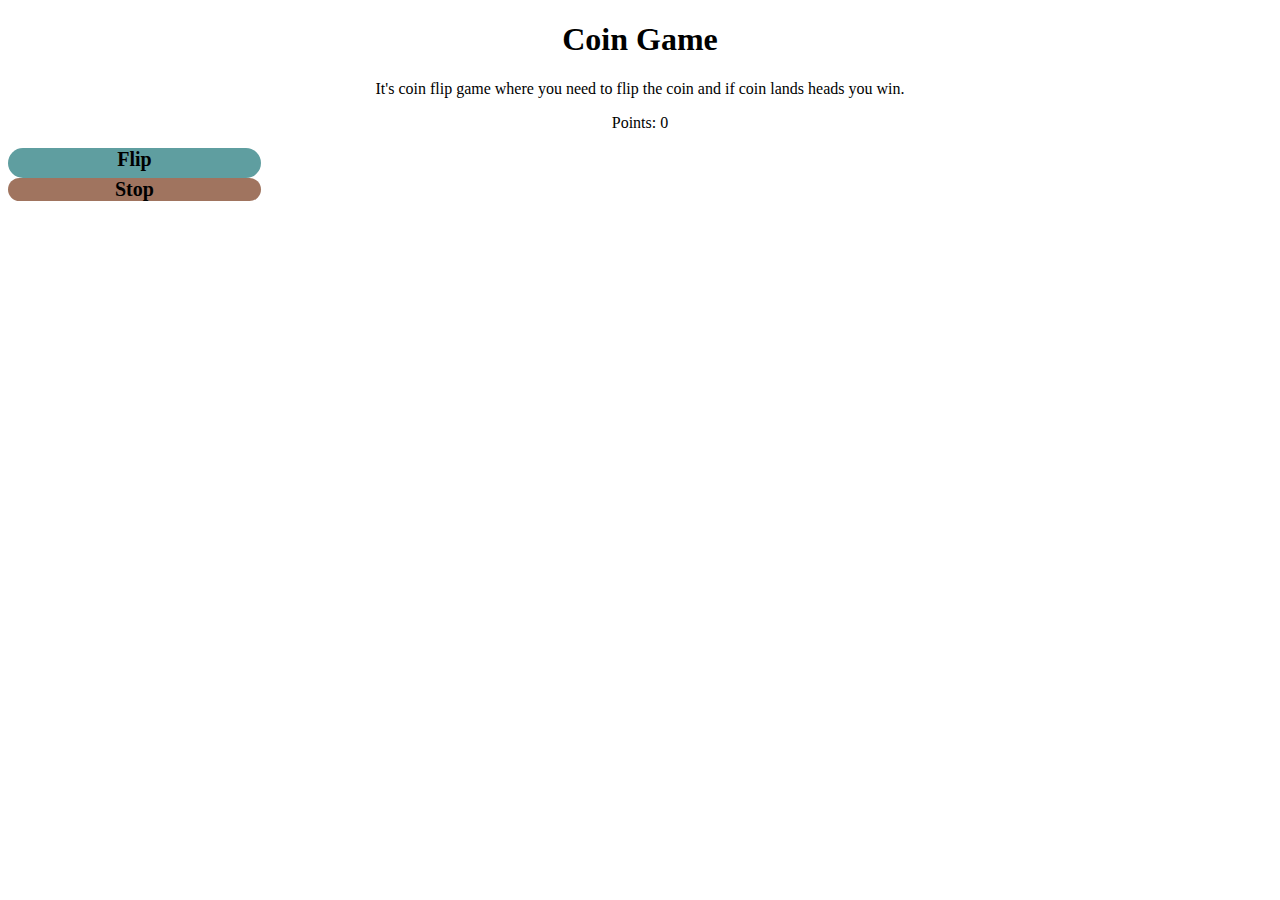
<file: coin game/index.html>
<!DOCTYPE html>
<html lang="en">
<head>
    <meta charset="UTF-8">
    <meta name="viewport" content="width=device-width, initial-scale=1.0">
    <title>Coin Game</title>
    <link rel="stylesheet" href="style.css">
</head>
<body>
<div>
    <h1>Coin Game</h1>
</div>
<div>
    <p>It's coin flip game where you need to flip the coin and if coin lands heads you win.</p>

    <p>Points: <span id="points">0</span></p>
    <div class="flip_bg">
        <a id="flipButton" href="#">Flip</a>
    </div>
    <div class="stop_bg">
        <a id="stopButton" href="#">Stop</a>
    </div>
</div>
<script src="index.js">
</script>

</body>
</html>
</file>
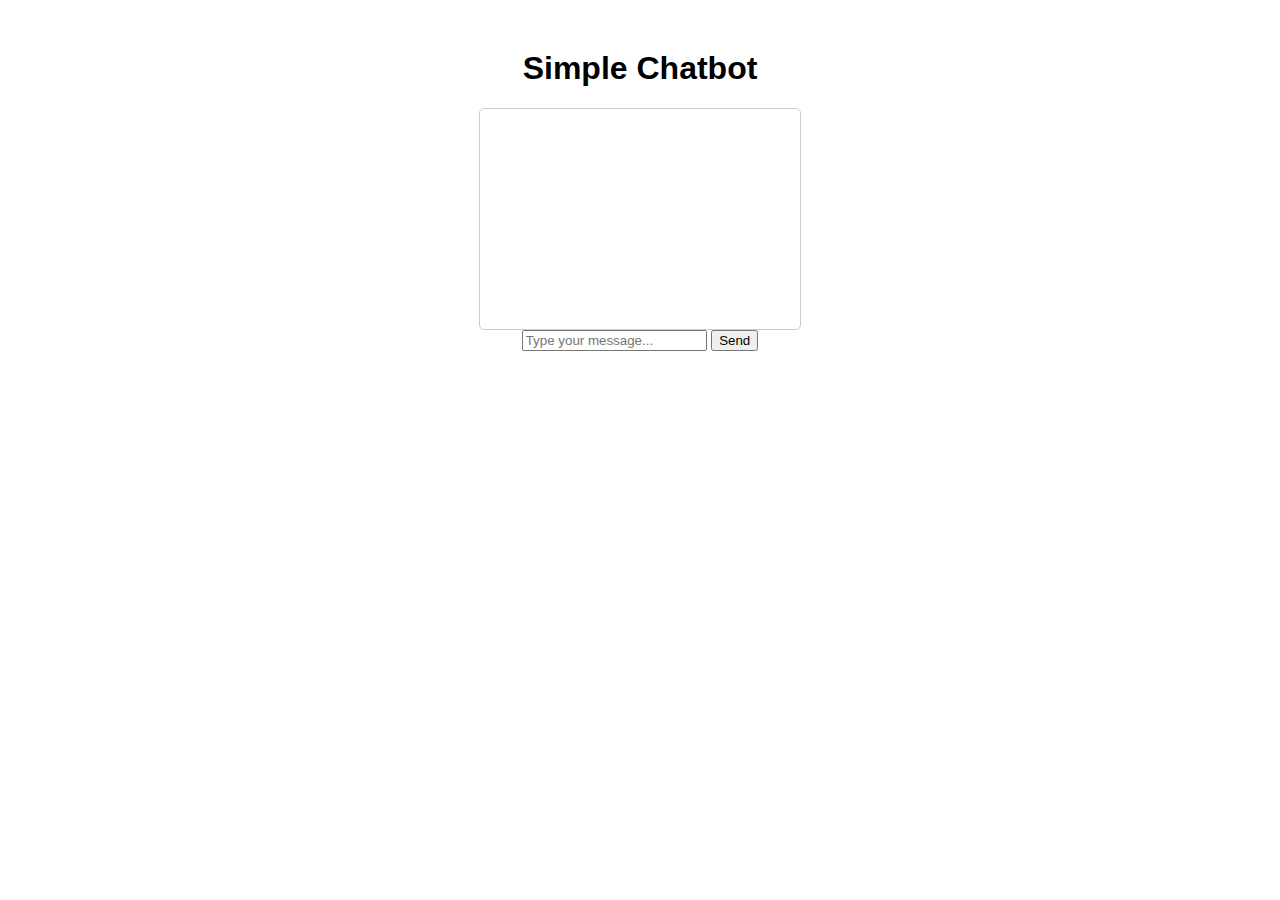
<file: GOA Web/AI.html>
<!DOCTYPE html>
<html lang="en">
<head>
    <meta charset="UTF-8">
    <meta name="viewport" content="width=device-width, initial-scale=1.0">
    <title>Simple Chatbot</title>
    <style>
        body {
            font-family: Arial, sans-serif;
            text-align: center;
            margin: 50px;
        }

        #chat-container {
            width: 300px;
            margin: auto;
            padding: 10px;
            border: 1px solid #ccc;
            border-radius: 5px;
            height: 200px;
            overflow-y: scroll;
        }
    </style>
</head>
<body>
    <h1>Simple Chatbot</h1>

    <div id="chat-container"></div>

    <input type="text" id="userInput" placeholder="Type your message...">
    <button onclick="sendMessage()">Send</button>

    <script>
        function sendMessage() {
            const userInput = document.getElementById('userInput').value;
            const chatContainer = document.getElementById('chat-container');

            // User message
            const userMessage = document.createElement('div');
            userMessage.innerHTML = `<strong>You:</strong> ${userInput}`;
            chatContainer.appendChild(userMessage);

            // AI response (simulated)
            const aiResponse = document.createElement('div');
            aiResponse.innerHTML = `<strong>AI:</strong> ${getRandomResponse()}`;
            chatContainer.appendChild(aiResponse);

            // Clear the input field
            document.getElementById('userInput').value = '';

            // Scroll to the bottom to show the latest messages
            chatContainer.scrollTop = chatContainer.scrollHeight;
        }

        function getRandomResponse() {
            const responses = [
                "I'm not sure what you mean.",
                "Tell me more.",
                "Interesting!",
                "I'm still learning!",
                "Can you rephrase that?",
                "How can I assist you?",
            ];

            const randomIndex = Math.floor(Math.random() * responses.length);
            return responses[randomIndex];
        }
    </script>
</body>
</html>
</file>
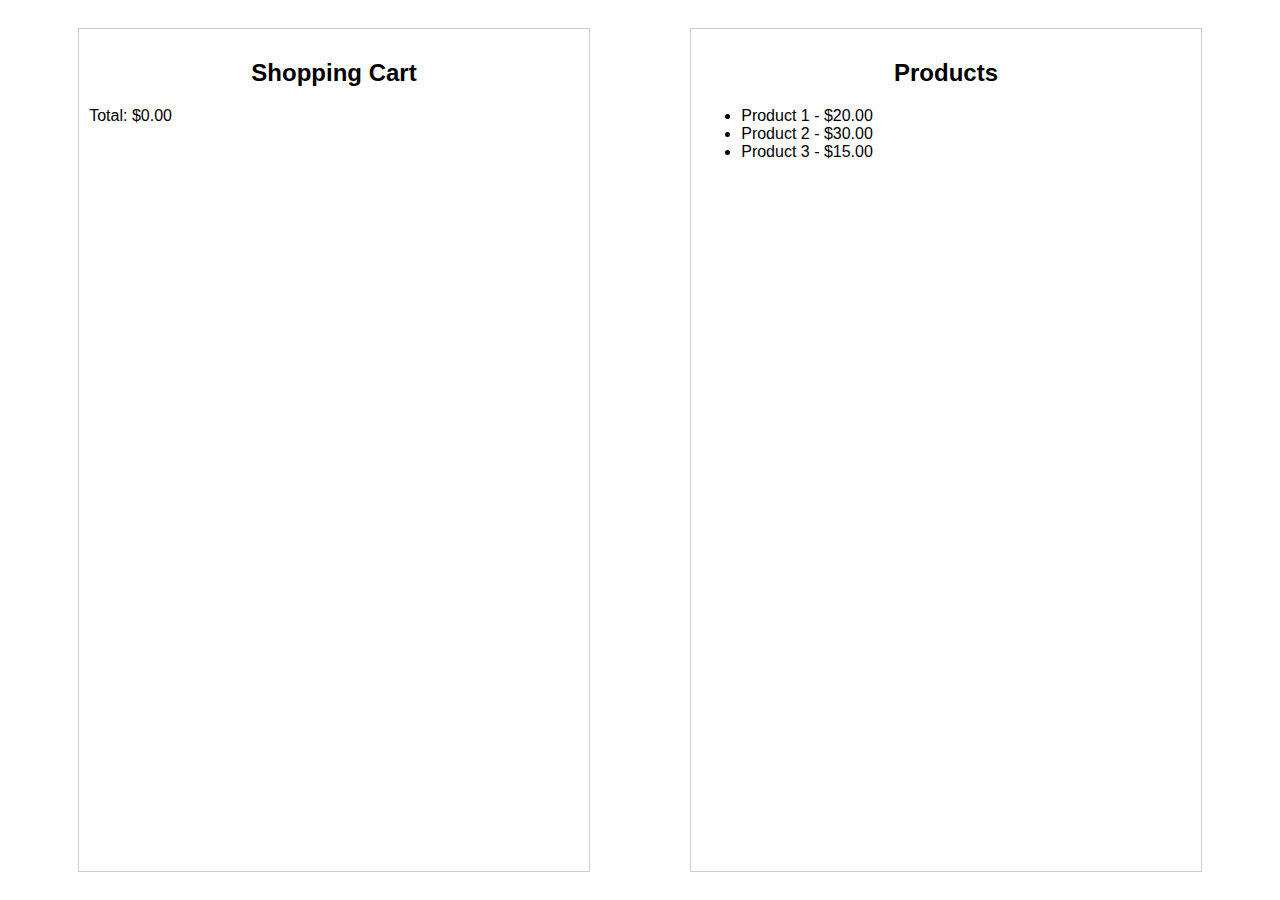
<file: GOA Web/cart.html>
<html lang="en">
<head>
    <meta charset="UTF-8">
    <meta name="viewport" content="width=device-width, initial-scale=1.0">
    <title>Shopping Cart</title>
    <style>
        body {
            font-family: Arial, sans-serif;
            display: flex;
            justify-content: space-around;
            padding: 20px;
        }

        .cart,
        .products {
            width: 40%;
            border: 1px solid #ccc;
            padding: 10px;
        }

        .cart h2,
        .products h2 {
            text-align: center;
        }

        #cart-items {
            list-style: none;
            padding: 0;
        }

        #cart-items li {
            margin-bottom: 5px;
        }
    </style>
</head>
<body>
    <div class="cart">
        <h2>Shopping Cart</h2>
        <ul id="cart-items"></ul>
        <p>Total: $<span id="total">0.00</span></p>
    </div>

    <div class="products">
        <h2>Products</h2>
        <ul id="product-list">
            <li data-id="1" data-price="20.00" onclick="addToCart(this)">Product 1 - $20.00</li>
            <li data-id="2" data-price="30.00" onclick="addToCart(this)">Product 2 - $30.00</li>
            <li data-id="3" data-price="15.00" onclick="addToCart(this)">Product 3 - $15.00</li>
        </ul>
    </div>

    <script>
        function addToCart(product) {
            const cartItemsElement = document.getElementById('cart-items');
            const totalElement = document.getElementById('total');
            const productId = product.dataset.id;
            const productPrice = parseFloat(product.dataset.price);

            // Create a new list item for the cart
            const cartItem = document.createElement('li');
            cartItem.textContent = `Product ${productId} - $${productPrice.toFixed(2)}`;

            // Append the item to the cart
            cartItemsElement.appendChild(cartItem);

            // Update the total price
            updateTotal(productPrice);
        }

        function updateTotal(price) {
            const totalElement = document.getElementById('total');
            const currentTotal = parseFloat(totalElement.textContent);
            const newTotal = currentTotal + price;
            totalElement.textContent = newTotal.toFixed(2);
        }
    </script>
</body>
</html>
</file>
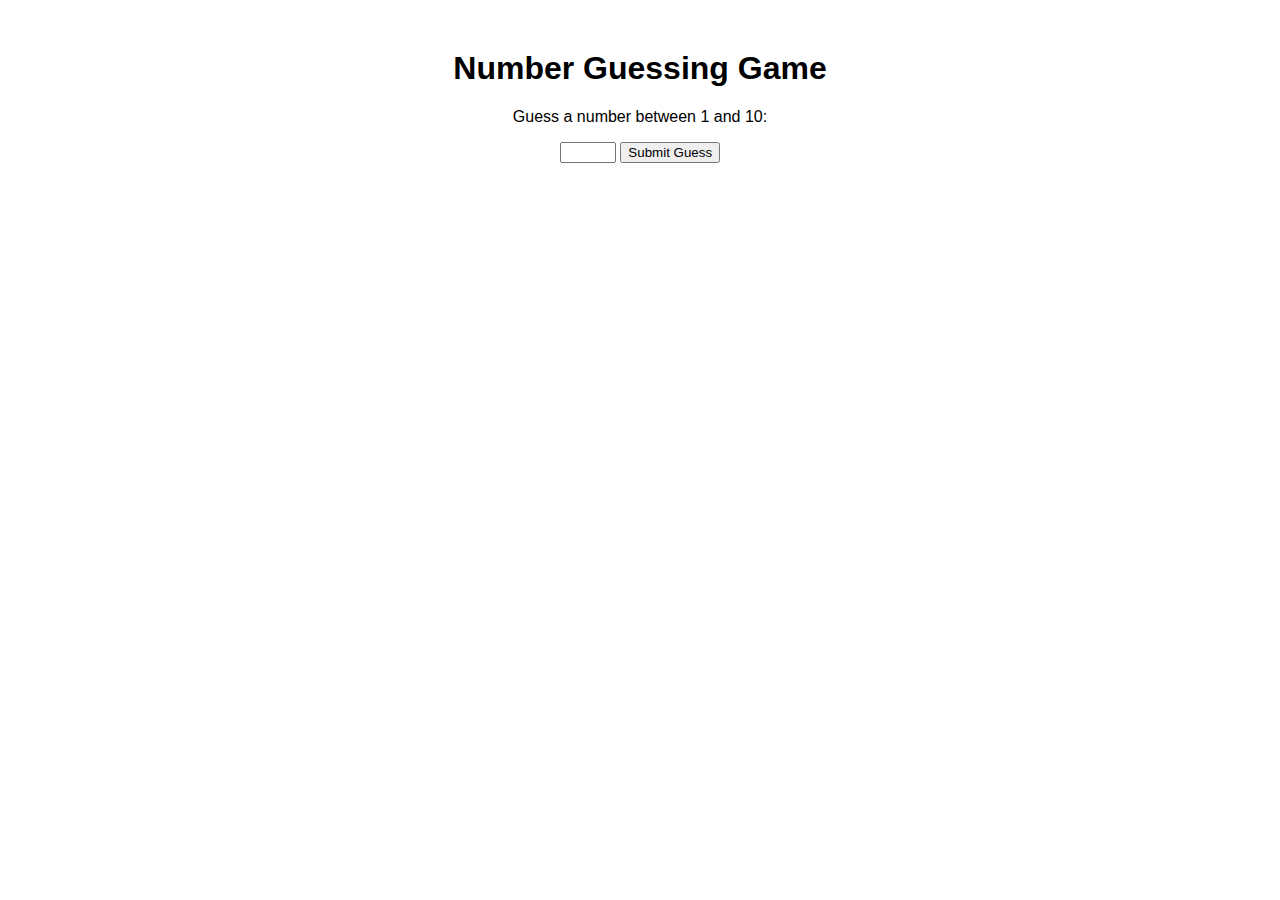
<file: GOA Web/game.html>
<!DOCTYPE html>
<html lang="en">
<head>
    <meta charset="UTF-8">
    <meta name="viewport" content="width=device-width, initial-scale=1.0">
    <title>Number Guessing Game</title>
    <style>
        body {
            font-family: Arial, sans-serif;
            text-align: center;
            margin-top: 50px;
        }
    </style>
</head>
<body>
    <h1>Number Guessing Game</h1>
    <p>Guess a number between 1 and 10:</p>

    <form id="guessForm" onsubmit="checkGuess(); return false;">
        <input type="number" id="userGuess" required min="1" max="10">
        <button type="submit">Submit Guess</button>
    </form>

    <p id="result"></p>

    <script>
        // Generate a random number between 1 and 10
        const targetNumber = Math.floor(Math.random() * 10) + 1;

        function checkGuess() {
            // Get the user's guess from the form
            const userGuess = parseInt(document.getElementById('userGuess').value);

            // Check if the guess is correct
            if (userGuess === targetNumber) {
                document.getElementById('result').innerHTML = 'Congratulations! You guessed the correct number!';
            } else {
                document.getElementById('result').innerHTML = `Sorry, the correct number was ${targetNumber}. Try again!`;
            }
        }
    </script>
</body>
</html>
</file>
<file: coin game/style.css>
* {
    text-decoration: none;
    color: black;
}






body {
    text-align: center;
}
.flip_bg {
        width: 20%;
        height: 30px;
        background-color: cadetblue;
        text-align:center;
        border-radius: 20px;
        position: relative;

    }
#flipButton {
        font-size: 20px;
        font-weight: 900;
    }
.stop_bg {
        width: 20%;
        height: 30px;
        height: 100%;
        background-color: rgb(160, 116, 95);
        text-align:center;
        border-radius: 20px;
        position: relative;
    }
#stopButton {
        font-size: 20px;
        font-weight: 900;
    }
@media (max-width:700px){
    .flip_bg {
        width: 20%;
        height: 30px;
        background-color: cadetblue;
        text-align:center;
        border-radius: 20px;
        position: relative;
        left:40%;
        bottom: 4px;
    }
    #flipButton {
        font-size: 20px;
        font-weight: 900;
    }
    .stop_bg {
        width: 20%;
        height: 30px;
        background-color: rgb(160, 116, 95);
        text-align:center;
        border-radius: 20px;
        position: relative;
        left:40%;
        top:5%;
    }
    #stopButton {
        font-size: 20px;
        font-weight: 900;
    }
}
</file>
